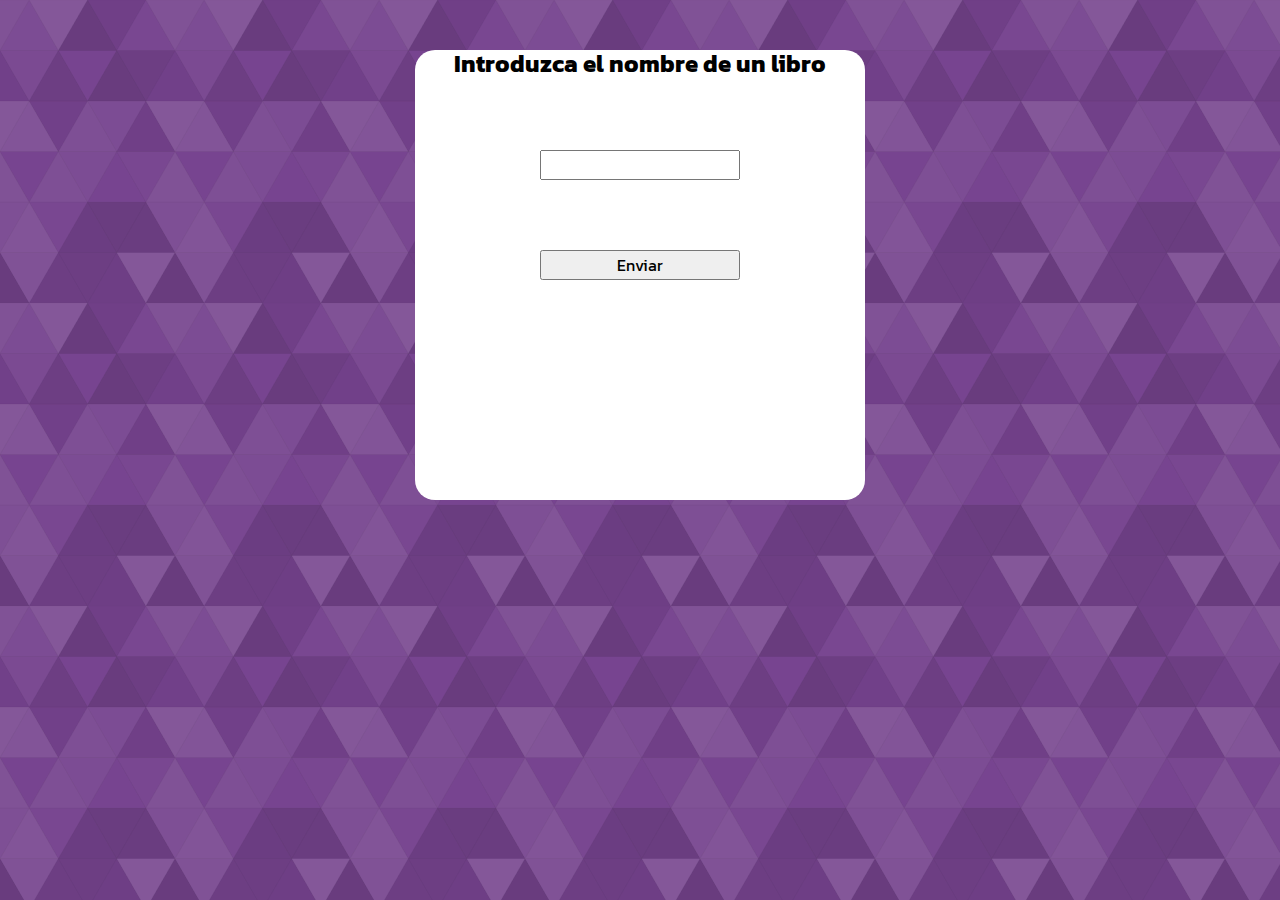
<file: templates/index.html>
<!DOCTYPE html>
<html lang="en">
<head>
    <meta charset="UTF-8">
    <meta http-equiv="X-UA-Compatible" content="IE=edge">
    <meta name="viewport" content="width=device-width, initial-scale=1.0">
    <link rel="stylesheet" href="../static/index.css">
    <link rel="stylesheet" href="../static/normalize.css">
    <link rel="preconnect" href="https://fonts.googleapis.com">
    <link rel="preconnect" href="https://fonts.gstatic.com" crossorigin>
    <link href="https://fonts.googleapis.com/css2?family=Kanit:wght@300;400&display=swap" rel="stylesheet">

    <title>Info Libros</title>
</head>
<body>
    <div class="contenedor">
        <h2>Introduzca el nombre de un libro</h2>
        <form action="/" method="POST">
        <div class="caja1"> <input type="text" name="libro" class="libro"> </div>
        <div class="caja2"> <input type="submit" value="Enviar"></div>
        </form>

    </div>
</body>
</html>
</file>
<file: static/index.css>
body{
    background-image: url("./fondo.png");
    font-family: "Kanit";
    
}

h2{
    text-align: center;
}

input{
    width: 200px;
    height: 30px;
}

div{
    display: block;
    position: absolute;

}
div div{
    height: 100px;
    width: 100px;
}

.contenedor{
    margin: 50px auto;
    position: relative;
    height: 450px;
    width: 450px;
    background: #fff;
    border-radius: 20px;
}

.caja1{
    top: 100px;
    right: 225px;
}

.caja2{
    top: 200px;
    right: 225px;
}



/*.cuadro-texto{
padding: 20px 0 0 0;
display: flex;
justify-content: center;
height: 50px;
}

.btn{
    display: flex;
    justify-content: center;

    border: 50px;
    width: 129px;
    height: 64px;

    background: #D9D9D9;
    border-radius: 117px;
}


.txtinp{
    border: solid 3px rgba(0, 0, 0, 0.493);
    border-radius: 117px;

    text-align: center;
    font-size: 20px;
    width: 300px;
    height: 64px;
}

.txtinp:focus {
    outline:none;
    border: solid 3px orangered;
}
*/
</file>
